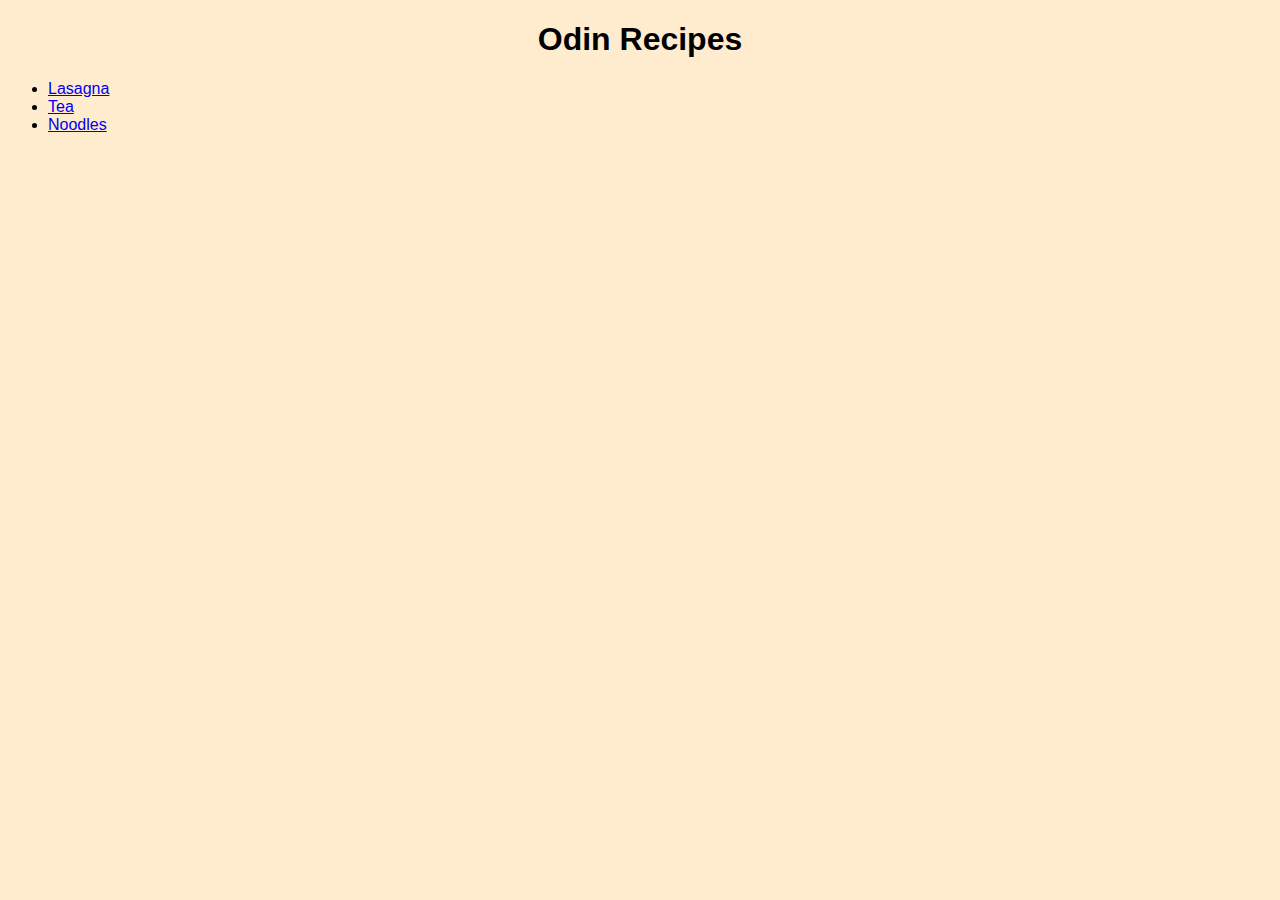
<file: index.html>
<!DOCTYPE html>
<html lang="en">
    <head>
        <meta charset="UTF-8">
        <link rel="stylesheet" href="./style.css">
        <title>Odin recipes</title>
    </head>
    <body>
        <h1>Odin Recipes</h1>
        <ul>
            <li><a href="./recipes/lasagna.html">Lasagna</a></li>
            <li><a href="./recipes/tea.html">Tea</a></li>
            <li><a href="./recipes/noodles.html">Noodles</a></li>
        </ul>
    </body>
</html>
</file>
<file: style.css>
* {
    font-family: sans-serif;
    background-color: blanchedalmond;
}

h1 {
    text-align: center;
}
</file>
